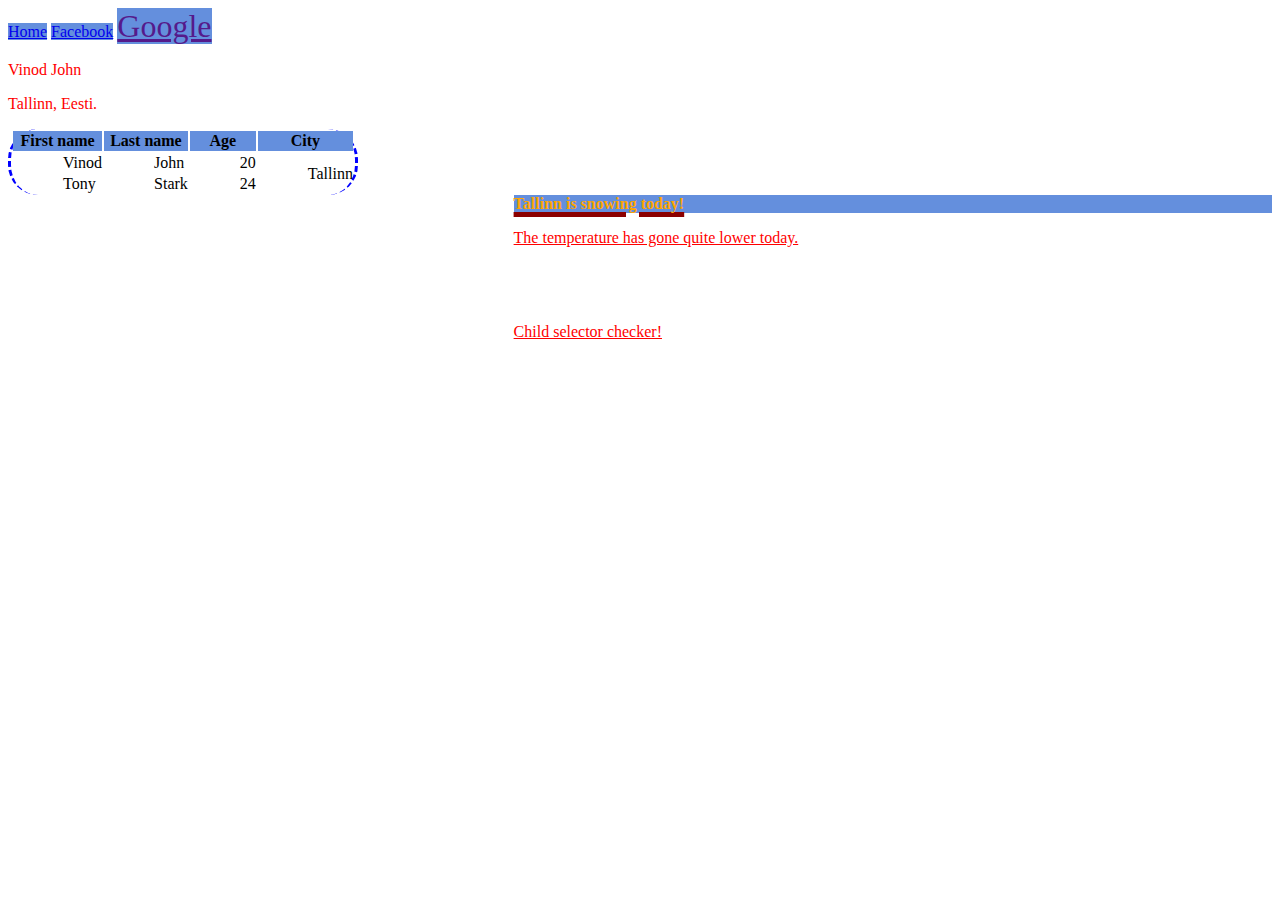
<file: templates/contact.html>
<!DOCTYPE html>
<html lang="en">
<head>
    <meta charset="UTF-8">
    <title>Contact me</title>
    <link rel="stylesheet" type="text/css" href="../content/styles/style.css" />
</head>
<body>
    <nav>
        <a href="index.html">Home</a>
        <a href="contact.html">Facebook</a>
        <a href="">Google</a>
        <a href="" class="hide-me">Twitter</a>
    </nav>

    <p>Vinod John</p>
    <p>Tallinn, Eesti.</p>


    <table>
        <thead>
            <tr>
                <th>First name</th>
                <th>Last name</th>
                <th>Age</th>
                <th>City</th>
            </tr>
        </thead>
        <tbody>
            <tr>
                <td>Vinod</td>
                <td>John</td>
                <td>20</td>
                <td rowspan="2">Tallinn</td>
            </tr>
            <tr>
                <td>Tony</td>
                <td>Stark</td>
                <td>24</td>
            </tr>
        </tbody>
    </table>


    <article id="news-flash">
        <header class="underline-me bold-orange">Tallinn is snowing today!</header>
        <div>
            <p>
                The temperature has gone quite lower today.
            </p>
        </div>

        <p>Child selector checker!</p>
        <footer class="hide-me">Updated 5 mins. ago</footer>
    </article>

    <section>

    </section>
</body>
</html>
</file>
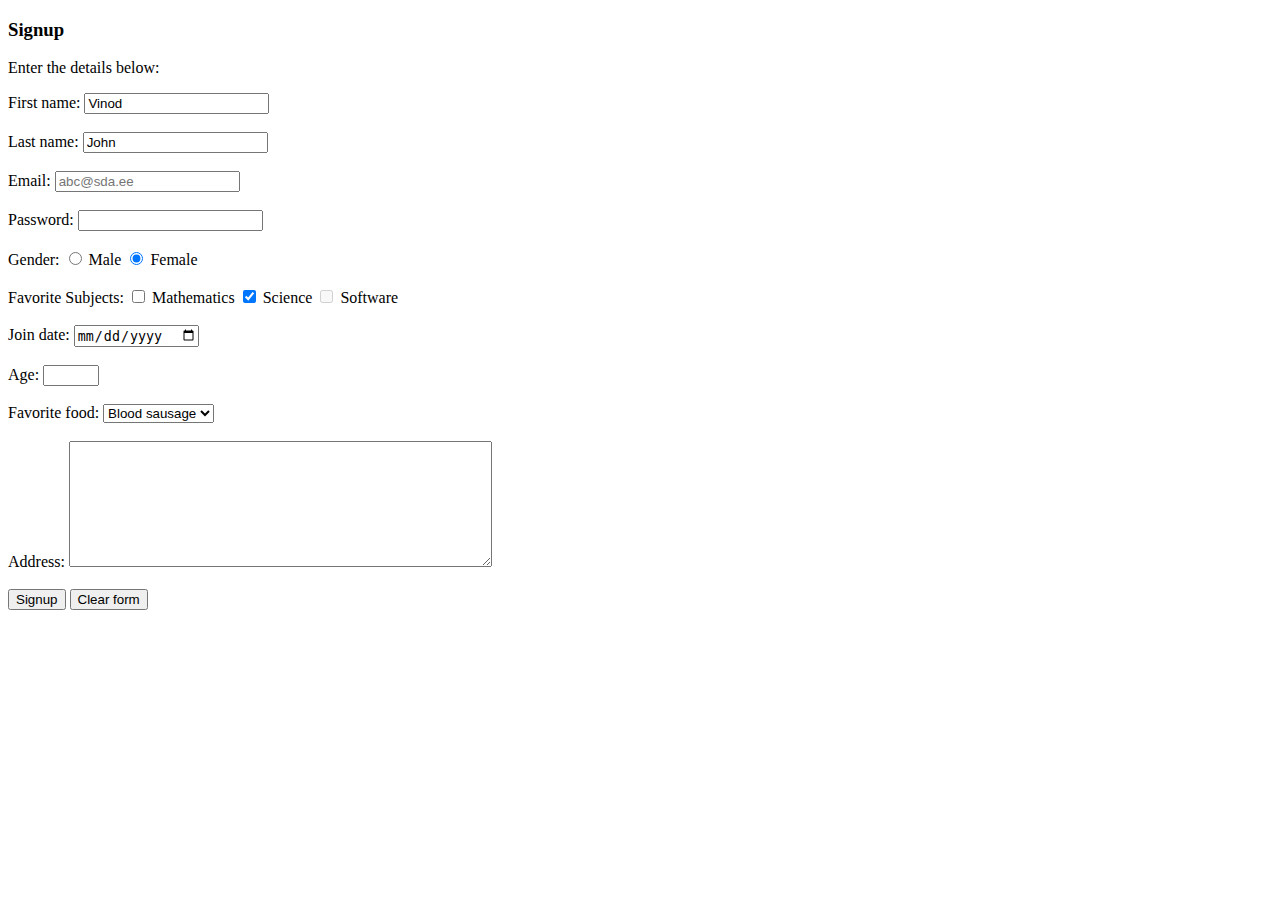
<file: templates/signup.html>
<!DOCTYPE html>
<html lang="en">
<head>
    <meta charset="UTF-8">
    <title>User signup</title>
</head>
<body>
  <div id="register">
    <h3>Signup</h3>
      <p>Enter the details below:</p>
      <form id="signup" name="signup" method="post" action="index.html">
          <label for="first-name">First name: </label>
          <input name="first-name" id="first-name" type="text" value="Vinod" readonly/>
          <br/><br/>
          <label for="last-name">Last name: </label>
          <input name="last-name" id="last-name" type="text" value="John" minlength="4" maxlength="25"/>
          <br/><br/>
          <label for="email">Email:</label>
          <input name="email" id="email" type="email" required placeholder="abc@sda.ee"/>
          <br/><br/>
          <label for="password">Password:</label>
          <input name="password" id="password" type="password" required />
          <br/><br/>
          <label for="male">Gender:</label>
          <input type="radio" id="male" name="gender" /> Male
          <input type="radio" id="female" name="gender" checked /> Female
          <br/><br/>
          <label for="mathematics">Favorite Subjects:</label>
          <input type="checkbox" id="mathematics" name="favorite-subjects" /> Mathematics
          <input type="checkbox" id="science" name="favorite-subjects" checked /> Science
          <input type="checkbox" id="software" name="favorite-subjects" disabled/> Software
          <br/><br/>
          <label for="join-date">Join date:</label>
          <input type="date" id="join-date" name="join-date" />
          <br/><br/>
          <label for="age">Age:</label>
          <input type="number" id="age" name="age" min="10" max="50"/>
          <br/><br/>
          <input type="hidden" id="active" name="active" value="yes" />
          <label for="favorite-food">Favorite food:</label>
          <select id="favorite-food" name="favorite-food">
              <option value="pizza">Pizza</option>
              <option value="sandwich" disabled>Sandwich</option>
              <option value="blood" selected>Blood sausage</option>
          </select>
          <br/><br/>
          <label for="address">Address:</label>
          <textarea id="address" name="address" rows="8" cols="50"></textarea>
          <br/><br/>


          <input type="submit" value="Signup">
          <input type="reset" value="Clear form">
      </form>
  </div>
</body>
</html>
</file>
<file: content/styles/style.css>
/*tag selector*/
p {
    color: red;
}

table {
    border-style: dashed;
    border-color: blue;
    border-radius: 30px;
    border-bottom-color: red;
    border-top-color: magenta;
    border-top: 30px;
    border-bottom: 20px;
}

/*Id selector*/
#news-flash{
    margin-left: 40%;
}

/*Class selector*/
.hide-me {
    display: none;
}

.bold-orange {
    color:orange;
    font-weight: bolder;
}

.underline-me{
    text-decoration: underline;
    text-decoration-thickness: 5px;
    text-decoration-color: darkred;
}

/*Descendent selector*/
tbody td {
    text-align: left;
    padding: 1px 0 0 50px;
}

#news-flash p {
    text-decoration: underline;
}

/*Child selector*/
#news-flash>p {
    padding-top: 60px;
}

/*Next-element selector*/
nav+p{
    font-family: "Brush Script MT";
}

/*Combined selector*/
header, nav>a, thead {
    /*background: #9EAB1D;*/
    /* background: rgb(58, 9, 36); */
    background: hsl(219, 64%, 63%);
}

/*Attribute selector*/
[href=""] {
    font-family: "Comic Sans MS";
    font-size: xx-large;
}
</file>
